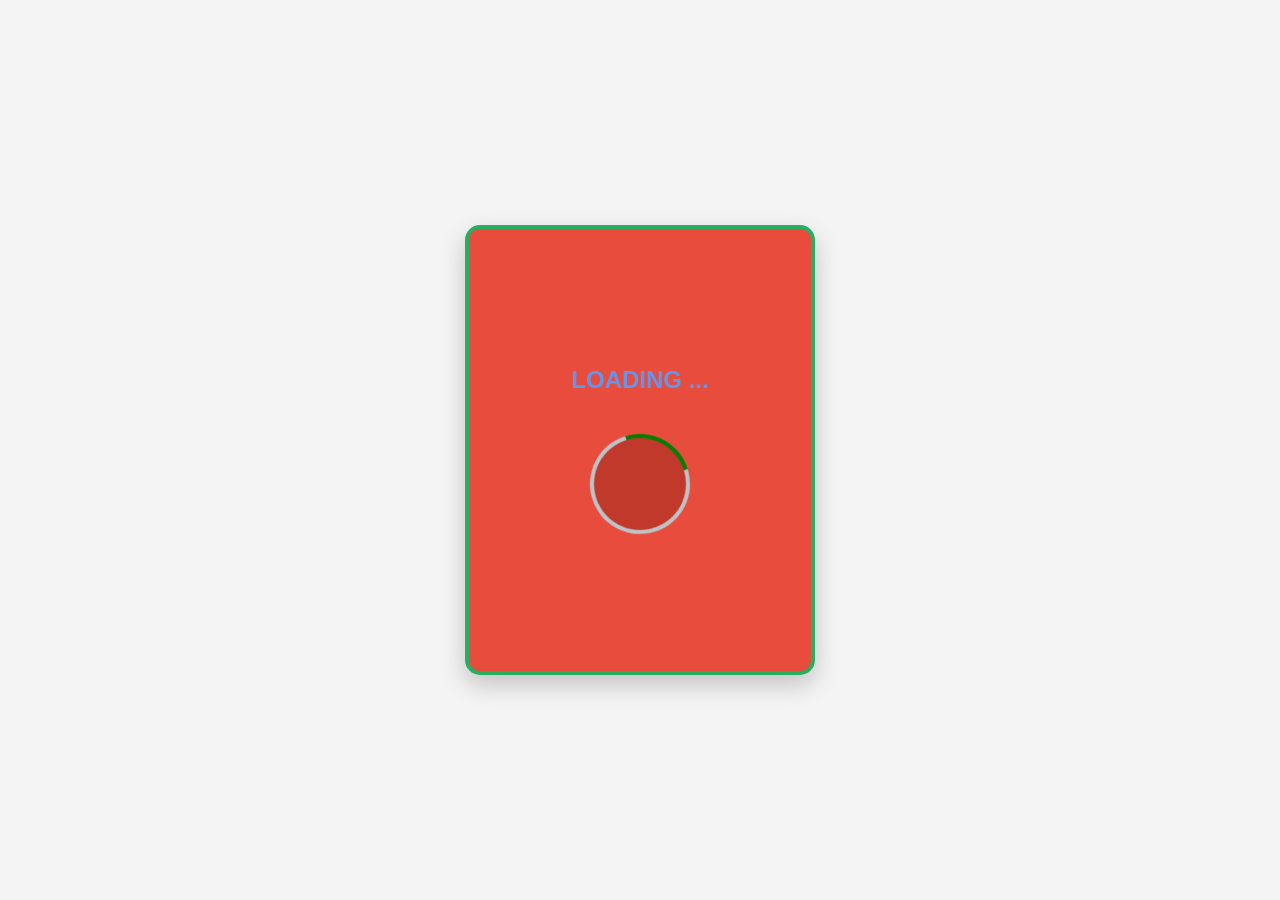
<file: index.html>
<!DOCTYPE html>
<html lang="en">
<head>
    <meta charset="UTF-8">
    <meta name="viewport" content="width=device-width, initial-scale=1.0">
   <meta http-equiv="refresh" content="3;url=home.html">
    <title>loading</title>
    <link rel="stylesheet" href="loading.css">
</head>
<body>
    <div class="box">
        <h1 class="first">LOADING ...</h1>
        <div class="circle">

        </div>
    </div>

    <script src="https://cdnjs.cloudflare.com/ajax/libs/gsap/3.13.0/gsap.min.js" integrity="sha512-NcZdtrT77bJr4STcmsGAESr06BYGE8woZdSdEgqnpyqac7sugNO+Tr4bGwGF3MsnEkGKhU2KL2xh6Ec+BqsaHA==" crossorigin="anonymous" referrerpolicy="no-referrer"></script>
    <script src="loading.js"></script>
</body>
</html>
</file>
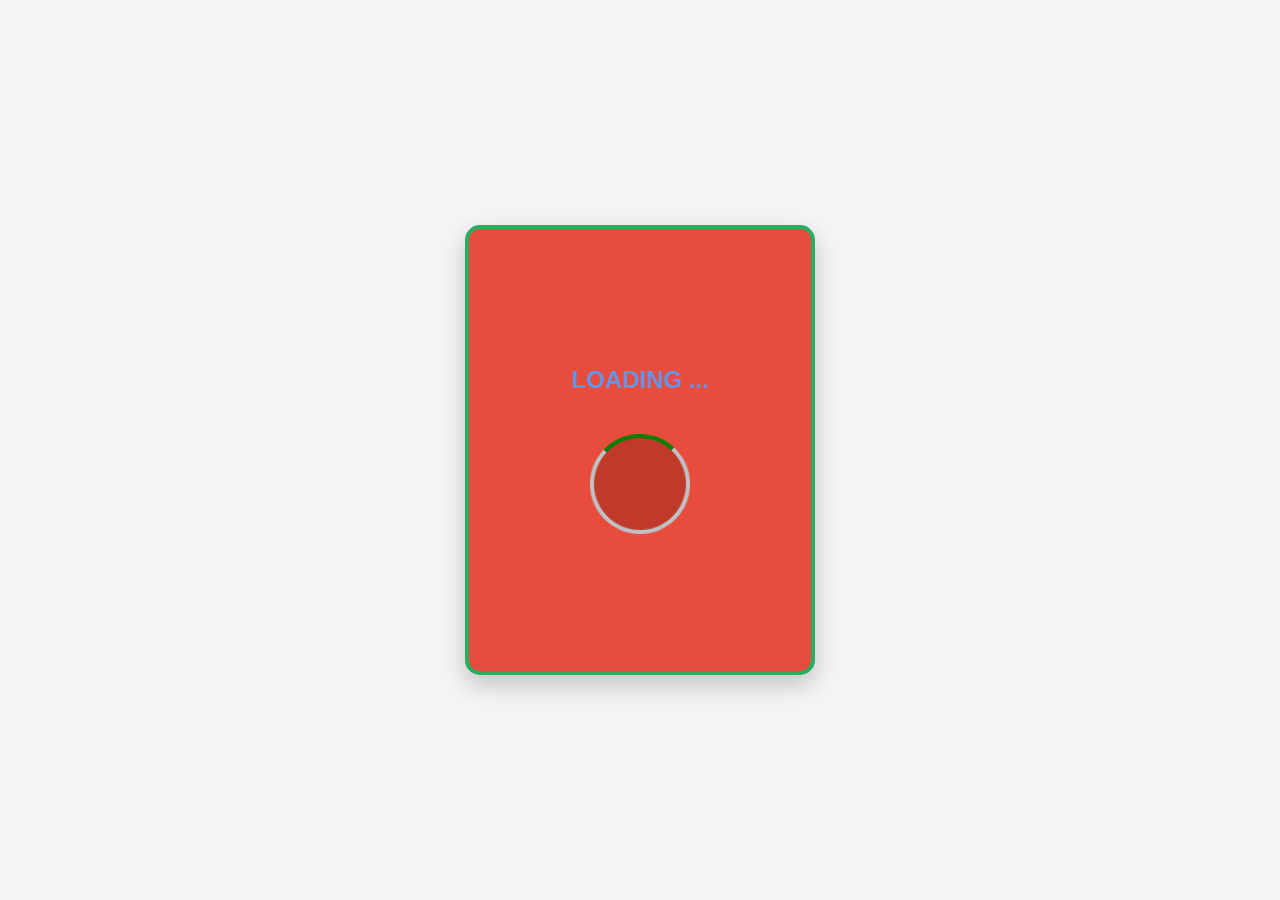
<file: loading.html>
<!DOCTYPE html>
<html lang="en">
<head>
    <meta charset="UTF-8">
    <meta name="viewport" content="width=device-width, initial-scale=1.0">
   <meta http-equiv="refresh" content="3;url=index.html">
    <title>loading</title>
    <link rel="stylesheet" href="loading.css">
</head>
<body>
    <div class="box">
        <h1 class="first">LOADING ...</h1>
        <div class="circle">

        </div>
    </div>

    <script src="https://cdnjs.cloudflare.com/ajax/libs/gsap/3.13.0/gsap.min.js" integrity="sha512-NcZdtrT77bJr4STcmsGAESr06BYGE8woZdSdEgqnpyqac7sugNO+Tr4bGwGF3MsnEkGKhU2KL2xh6Ec+BqsaHA==" crossorigin="anonymous" referrerpolicy="no-referrer"></script>
    <script src="loading.js"></script>
</body>
</html>
</file>
<file: loading.css>
* {
    padding: 0;
    margin: 0;
    box-sizing: border-box; /* Ensures borders don't break layout */
}

body {
    /* Full viewport height layout */
    min-height: 100vh;
    display: flex;
    justify-content: center;
    align-items: center;
    background-color: #f4f4f4; /* Light grey background for better contrast */
    font-family: sans-serif;
}

.box {
    /* Responsive Width: 90% on mobile, max 350px on desktop */
    width: 90%;
    max-width: 350px;
    height: 450px;
    
    background-color: #e74c3c; /* Softer, modern red */
    border-radius: 15px;
    border: 4px solid #27ae60; /* Nice green */
    
    /* Centering content inside the box vertically and horizontally */
    display: flex;
    flex-direction: column;
    justify-content: center;
    align-items: center;
    
    box-shadow: 0 10px 25px rgba(0, 0, 0, 0.2); /* Professional drop shadow */
}

.first {
    /* Removed huge padding hacks - Flexbox handles centering now */
    color: cornflowerblue;
    font-weight: 800; /* Fixed: removed 'px' */
    font-size: 24px;
    margin-bottom: 40px; /* Space between text and circle */
    text-align: center;
}

.circle {
    height: 100px;
    width: 100px;
    background-color: #c0392b; /* Slightly darker red for the circle */
    border-radius: 50%;
    
    /* Spinner Styling */
    border: 4px solid #bdc3c7; /* Grey sides */
    border-top: 4px solid green; /* Black top */
    
    /* Added Animation */
    
    
    /* Removed margin hacks - Flexbox handles centering */
}

/* The Animation Definition */


/* Mobile Adjustments */
</file>
